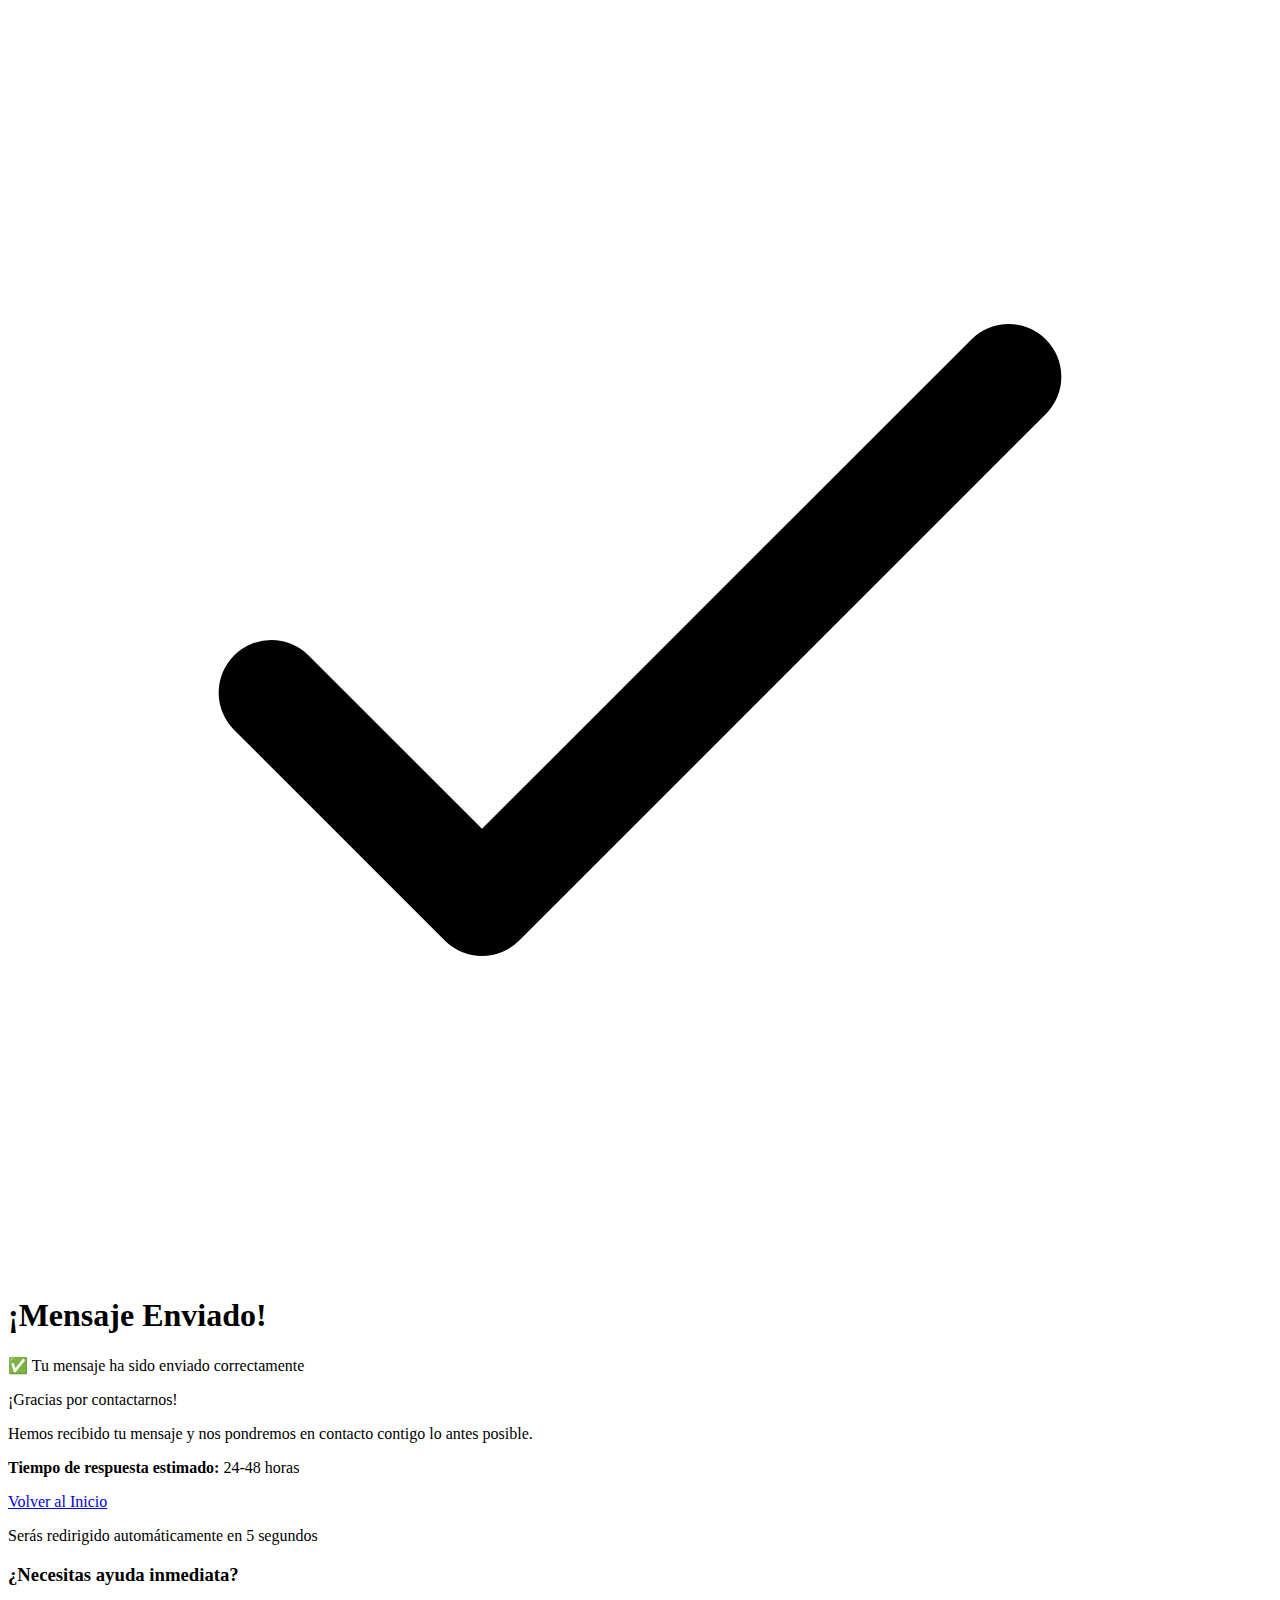
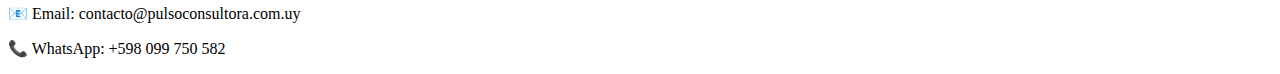
<file: gracias.html>
<!doctype html>
<html lang="es">
  <head>
    <meta charset="UTF-8" />
    <meta name="viewport" content="width=device-width, initial-scale=1.0" />
    <title>¡Mensaje Enviado! - Gracias por contactarnos</title>
    <meta http-equiv="refresh" content="5;url=/" />
  </head>

  <body class="bg-gray-100 min-h-screen flex items-center justify-center p-4">
    <div class="max-w-md w-full bg-white rounded-lg shadow-lg p-8 text-center">
      <!-- Icono de éxito -->
      <div
        class="w-16 h-16 bg-green-100 rounded-full flex items-center justify-center mx-auto mb-4"
      >
        <svg
          class="w-8 h-8 text-green-600"
          fill="none"
          stroke="currentColor"
          viewBox="0 0 24 24"
        >
          <path
            stroke-linecap="round"
            stroke-linejoin="round"
            stroke-width="2"
            d="M5 13l4 4L19 7"
          ></path>
        </svg>
      </div>

      <h1 class="text-2xl font-bold text-gray-800 mb-4">¡Mensaje Enviado!</h1>

      <div class="bg-green-50 border border-green-200 rounded-md p-4 mb-6">
        <p class="text-green-800 text-sm">
          ✅ Tu mensaje ha sido enviado correctamente
        </p>
      </div>

      <div class="text-gray-600 space-y-3 mb-6">
        <p class="text-lg">¡Gracias por contactarnos!</p>
        <p class="text-sm">
          Hemos recibido tu mensaje y nos pondremos en contacto contigo lo antes
          posible.
        </p>
        <p class="text-sm">
          <strong>Tiempo de respuesta estimado:</strong> 24-48 horas
        </p>
      </div>

      <div class="space-y-3">
        <a
          href="/"
          class="inline-block bg-blue-600 hover:bg-blue-700 text-white font-semibold py-2 px-6 rounded-md transition-colors duration-200 focus:outline-none focus:ring-2 focus:ring-blue-500 focus:ring-offset-2"
        >
          Volver al Inicio
        </a>

        <p class="text-xs text-gray-500">
          Serás redirigido automáticamente en
          <span id="countdown">5</span> segundos
        </p>
      </div>

      <!-- Información de contacto adicional -->
      <div class="mt-8 pt-6 border-t border-gray-200">
        <h3 class="text-sm font-semibold text-gray-700 mb-2">
          ¿Necesitas ayuda inmediata?
        </h3>
        <div class="text-xs text-gray-600 space-y-1">
          <p>📧 Email: contacto@pulsoconsultora.com.uy</p>
          <p>📞 WhatsApp: +598 099 750 582</p>
        </div>
      </div>
    </div>

    <script src="js/gra.js"></script>
  </body>
</html>
</file>
